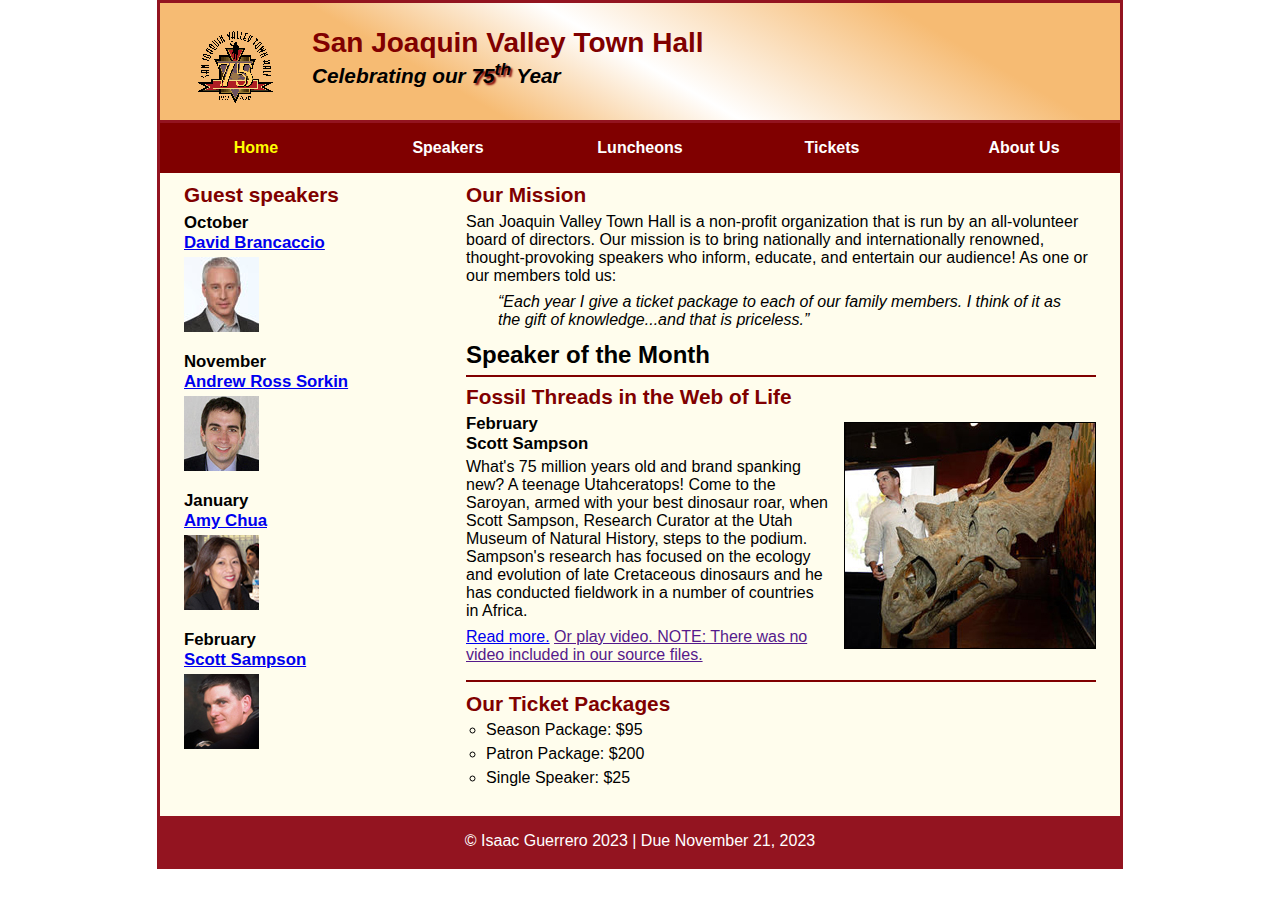
<file: index.html>
<!DOCTYPE html>
<html lang="en">

<head>
    <meta charset="utf-8">
    <title>San Joaquin Valley Town Hall</title>
    <meta name="viewport" content="width=device-width, initial-scale=1">
    <link rel="shortcut icon" href="./images/favicon.ico">
    <link rel="stylesheet" href="styles/slicknav.css">
    <link rel="stylesheet" href="styles/main.css">
    <!-- Link for js scripts -->
    <script src="https://code.jquery.com/jquery-3.7.1.min.js"></script>
    <script src="js/jquery.slicknav.min.js"></script>
    <script type="text/javascript">
        $(document).ready(function(){$('#nav_menu').slicknav({prependTo:"#mobile_menu"});});
    </script>
</head>

<body>
<header>
    <img src="./images/town_hall_logo.gif" alt="Town Hall logo" height="80">
    <h2>San Joaquin Valley Town Hall</h2>
    <h3>Celebrating our <span class="shadow">75<sup>th</sup></span> Year</h3>
</header>
<nav id="mobile_menu"></nav>
<nav id="nav_menu">
    <ul>
        <li>
            <a href="index.html" class="current">Home</a>
        </li>
        <li>
            <a href="speakers.html">Speakers</a>
        </li>
        <li>
            <a href="luncheons.html">Luncheons</a>
        </li>
        <li>
            <a href="tickets.html">Tickets</a>
        </li>
        <li>
            <a href="aboutus.html"> About Us</a>
            <ul>
                <li>
                    <a href="#">Our History</a>
                </li>
                <li>
                    <a href="#">Board of Directors</a>
                </li>
                <li>
                    <a href="#">Past Speakers</a>
                </li>
                <li>
                    <a href="#">Contact Information</a>
                </li>
            </ul>
        </li>
    </ul>
</nav>
<main>
    <section>
        <h2>Our Mission</h2>
        <p>San Joaquin Valley Town Hall is a non-profit organization that is run by an
            all-volunteer board of directors. Our mission is to bring nationally and
            internationally renowned, thought-provoking speakers who inform, educate,
            and entertain our audience! As one or our members told us:</p>
        <blockquote>&ldquo;Each year I give a ticket package to each of our family members.
            I think of it as the gift of knowledge...and that is priceless.&rdquo;</blockquote>
        <h1>Speaker of the Month</h1>
        <article>
            <h2>Fossil Threads in the Web of Life</h2>
            <img src="./images/sampson_dinosaur.jpg" alt="Scott Sampson with dinosaur">
            <h3>February<br>
                Scott Sampson</h3>
            <p>What's 75 million years old and brand spanking new? A teenage Utahceratops!
                Come to the Saroyan, armed with your best dinosaur roar, when Scott Sampson, Research
                Curator at the Utah Museum of Natural History, steps to the podium. Sampson's research
                has focused on the ecology and evolution of late Cretaceous dinosaurs and he has conducted
                fieldwork in a number of countries in Africa.</p>
            <p><a href="./speakers/sampson.html">Read more.</a>&nbsp;<a href="" target="_blank">Or play video. NOTE: There was no video included in our source files.</a></p>
            <!--				-->
        </article>

        <h2>Our Ticket Packages</h2>
        <ul>
            <li>Season Package: $95</li>
            <li>Patron Package: $200</li>
            <li>Single Speaker: $25</li>
        </ul>
    </section>

    <aside>
        <h2>Guest speakers</h2>
        <h3>October<br><a href="./speakers/brancaccio.html">David Brancaccio</a></h3>
        <img src="./images/brancaccio75.jpg" alt="David Brancaccio photo">
        <h3>November<br><a href="./speakers/sorkin.html">Andrew Ross Sorkin</a></h3>
        <img src="./images/sorkin75.jpg" alt="Andrew Ross Sorkin photo">
        <h3>January<br><a href="./speakers/chua.html">Amy Chua</a></h3>
        <img src="./images/chua75.jpg" alt="Amy Chua photo">
        <h3>February<br><a href="./speakers/sampson.html">Scott Sampson</a></h3>
        <img src="./images/sampson75.jpg" alt="Scott Sampson photo">
    </aside>
</main>
<footer>
    <p>&copy; Isaac Guerrero 2023 | Due November 21, 2023</p>
</footer>
</body>
</html>
</file>
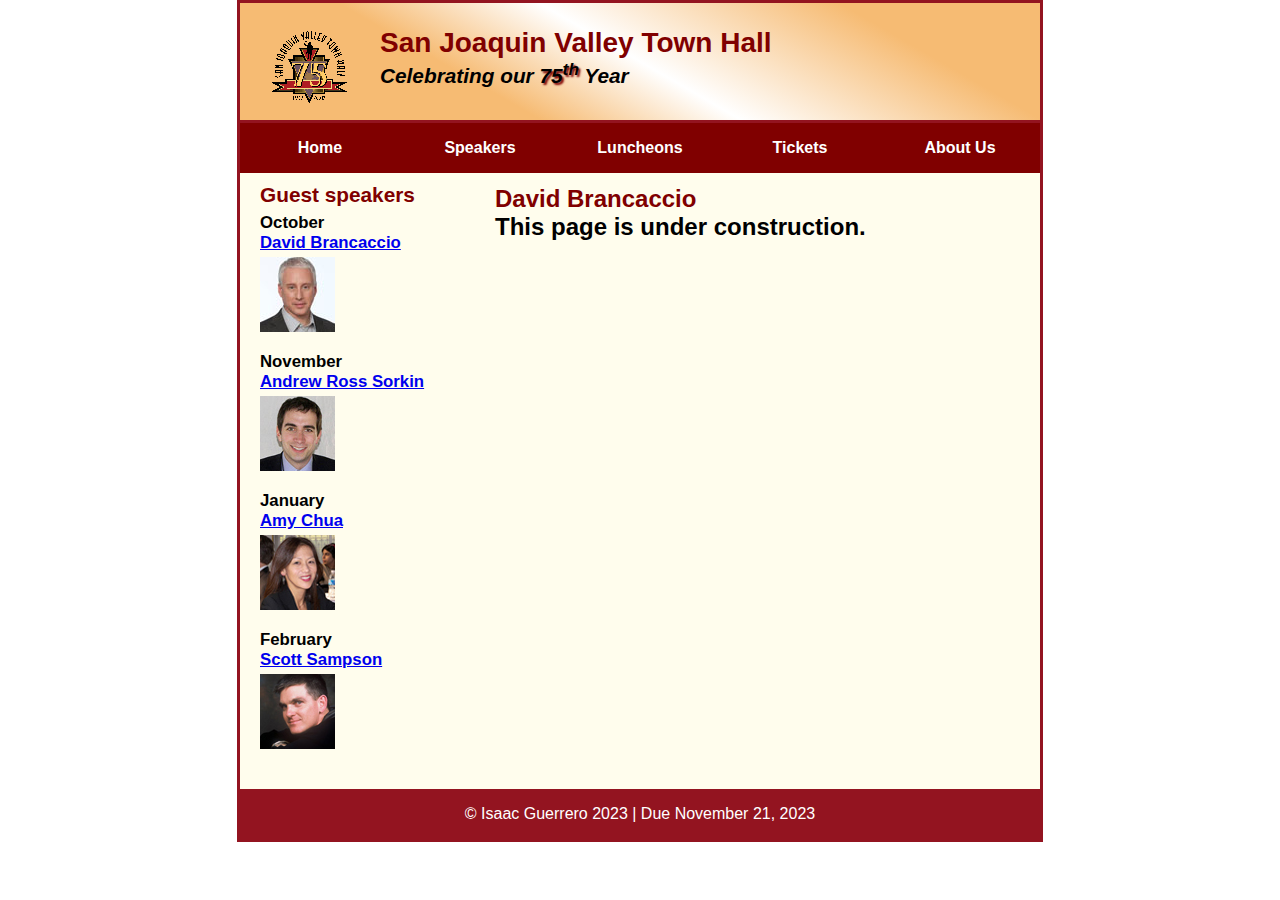
<file: speakers/brancaccio.html>
<!DOCTYPE html>
<html lang="en">

<head>
    <meta charset="utf-8">
    <title>San Joaquin Valley Town Hall</title>
    <link rel="shortcut icon" href="../images/favicon.ico">
    <link rel="stylesheet" href="../styles/speaker.css">
</head>

<body>
<header>
    <img src="../images/town_hall_logo.gif" alt="Town Hall logo" height="80">
    <h2>San Joaquin Valley Town Hall</h2>
    <h3>Celebrating our <span class="shadow">75<sup>th</sup></span> Year</h3>
</header>
<nav id="nav_menu">
    <ul>
        <li>
            <a href="../index.html">Home</a>
        </li>
        <li>
            <a href="speakers.html">Speakers</a>
        </li>
        <li>
            <a href="luncheons.html">Luncheons</a>
        </li>
        <li>
            <a href="tickets.html">Tickets</a>
        </li>
        <li>
            <a href="aboutus.html"> About Us</a>
            <ul>
                <li>
                    <a href="#">Our History</a>
                </li>
                <li>
                    <a href="#">Board of Directors</a>
                </li>
                <li>
                    <a href="#">Past Speakers</a>
                </li>
                <li>
                    <a href="#">Contact Information</a>
                </li>
            </ul>
        </li>
    </ul>
</nav>
<main>
    <section>
        <h1>David Brancaccio</h1>
        <h2>This page is under construction.</h2>
    </section>
    <aside>
        <h2>Guest speakers</h2>
        <h3>October<br><a href="../speakers/brancaccio.html">David Brancaccio</a></h3>
        <img src="../images/brancaccio75.jpg" alt="David Brancaccio photo">
        <h3>November<br><a href="../speakers/sorkin.html">Andrew Ross Sorkin</a></h3>
        <img src="../images/sorkin75.jpg" alt="Andrew Ross Sorkin photo">
        <h3>January<br><a href="../speakers/chua.html">Amy Chua</a></h3>
        <img src="../images/chua75.jpg" alt="Amy Chua photo">
        <h3>February<br><a href="../speakers/sampson.html">Scott Sampson</a></h3>
        <img src="../images/sampson75.jpg" alt="Scott Sampson photo">
    </aside>
</main>
<footer>
    <p>&copy; Isaac Guerrero 2023 | Due November 21, 2023</p>

</footer>
</body>
</html>
</file>
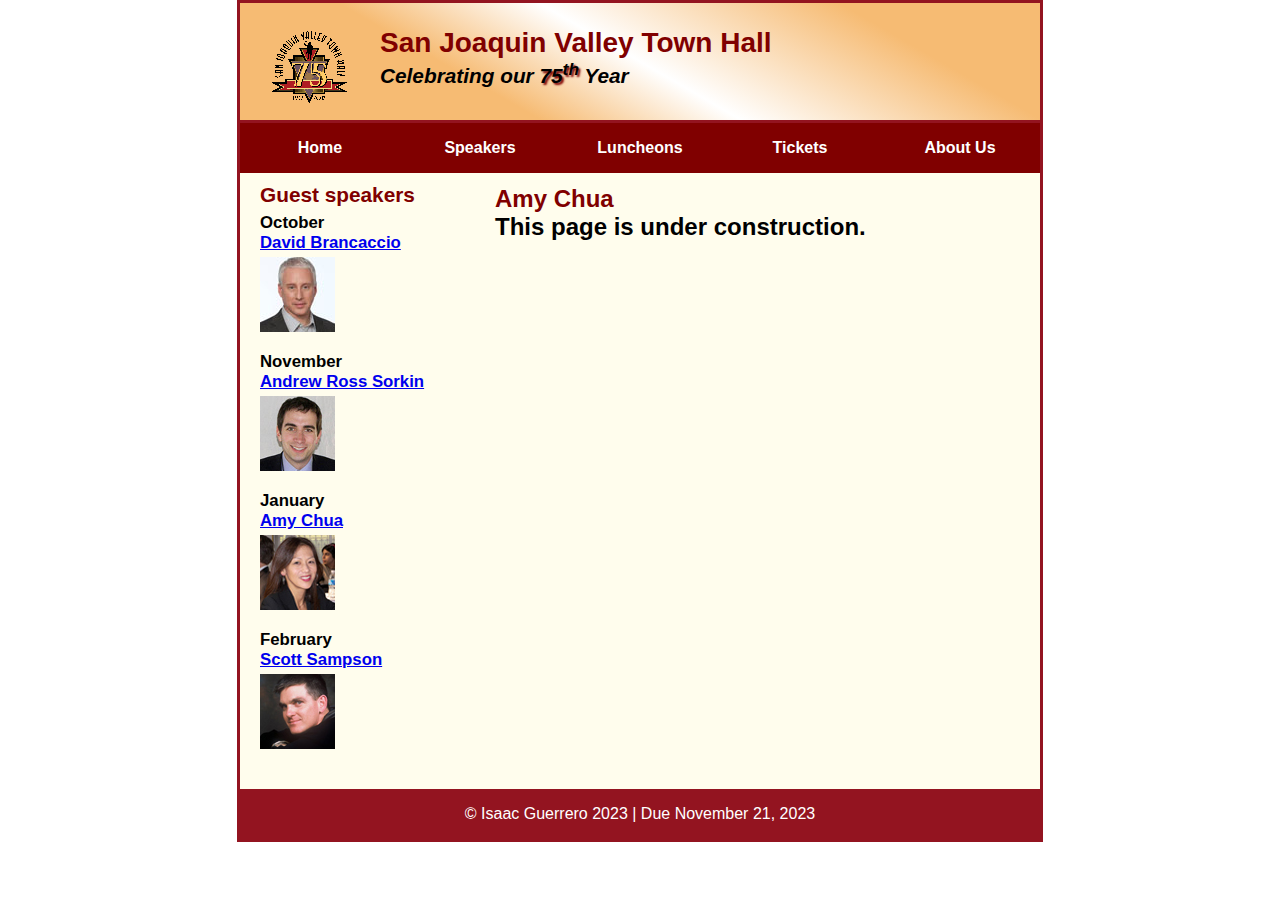
<file: speakers/chua.html>
<!DOCTYPE html>
<html lang="en">

<head>
    <meta charset="utf-8">
    <title>San Joaquin Valley Town Hall</title>
    <link rel="shortcut icon" href="../images/favicon.ico">
    <link rel="stylesheet" href="../styles/speaker.css">
</head>

<body>
<header>
    <img src="../images/town_hall_logo.gif" alt="Town Hall logo" height="80">
    <h2>San Joaquin Valley Town Hall</h2>
    <h3>Celebrating our <span class="shadow">75<sup>th</sup></span> Year</h3>
</header>
<nav id="nav_menu">
    <ul>
        <li>
            <a href="../index.html">Home</a>
        </li>
        <li>
            <a href="speakers.html">Speakers</a>
        </li>
        <li>
            <a href="luncheons.html">Luncheons</a>
        </li>
        <li>
            <a href="tickets.html">Tickets</a>
        </li>
        <li>
            <a href="aboutus.html"> About Us</a>
            <ul>
                <li>
                    <a href="#">Our History</a>
                </li>
                <li>
                    <a href="#">Board of Directors</a>
                </li>
                <li>
                    <a href="#">Past Speakers</a>
                </li>
                <li>
                    <a href="#">Contact Information</a>
                </li>
            </ul>
        </li>
    </ul>
</nav>

<main>
    <section>
        <h1>Amy Chua</h1>
        <h2>This page is under construction.</h2>
    </section>
    <aside>
        <h2>Guest speakers</h2>
        <h3>October<br><a href="../speakers/brancaccio.html">David Brancaccio</a></h3>
        <img src="../images/brancaccio75.jpg" alt="David Brancaccio photo">
        <h3>November<br><a href="../speakers/sorkin.html">Andrew Ross Sorkin</a></h3>
        <img src="../images/sorkin75.jpg" alt="Andrew Ross Sorkin photo">
        <h3>January<br><a href="../speakers/chua.html">Amy Chua</a></h3>
        <img src="../images/chua75.jpg" alt="Amy Chua photo">
        <h3>February<br><a href="../speakers/sampson.html">Scott Sampson</a></h3>
        <img src="../images/sampson75.jpg" alt="Scott Sampson photo">
    </aside>
</main>
<footer>
    <p>&copy; Isaac Guerrero 2023 | Due November 21, 2023</p>

</footer>
</body>
</html>
</file>
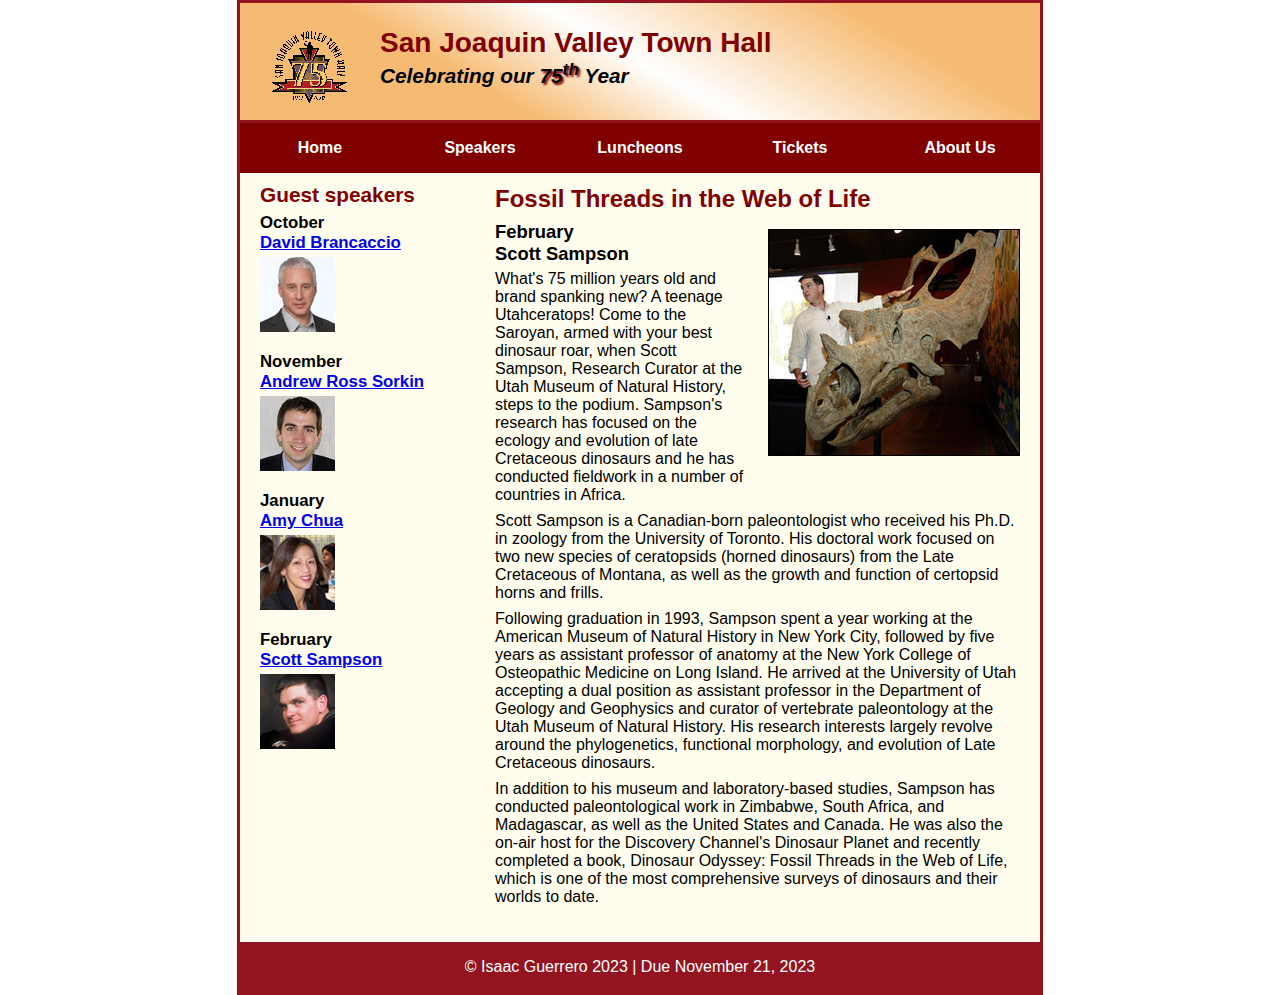
<file: speakers/sampson.html>
<!DOCTYPE html>
<html lang="en">

<head>
    <meta charset="utf-8">
    <title>San Joaquin Valley Town Hall</title>
    <link rel="shortcut icon" href="../images/favicon.ico">
    <link rel="stylesheet" href="../styles/speaker.css">
</head>

<body>
<header>
    <img src="../images/town_hall_logo.gif" alt="Town Hall logo" height="80">
    <h2>San Joaquin Valley Town Hall</h2>
    <h3>Celebrating our <span class="shadow">75<sup>th</sup></span> Year</h3>
</header>
<nav id="nav_menu">
    <ul>
        <li>
            <a href="../index.html">Home</a>
        </li>
        <li>
            <a href="speakers.html">Speakers</a>
        </li>
        <li>
            <a href="luncheons.html">Luncheons</a>
        </li>
        <li>
            <a href="tickets.html">Tickets</a>
        </li>
        <li>
            <a href="aboutus.html"> About Us</a>
            <ul>
                <li>
                    <a href="#">Our History</a>
                </li>
                <li>
                    <a href="#">Board of Directors</a>
                </li>
                <li>
                    <a href="#">Past Speakers</a>
                </li>
                <li>
                    <a href="#">Contact Information</a>
                </li>
            </ul>
        </li>
    </ul>
</nav>
<main>
    <section>
        <h1>Fossil Threads in the Web of Life</h1>
        <article>
            <img src="../images/sampson_dinosaur.jpg" alt="Scott Sampson with dinosaur">
            <h2>February<br>Scott Sampson</h2>
            <p>What's 75 million years old and brand spanking new? A teenage Utahceratops! Come to the
                Saroyan, armed with your best dinosaur roar, when Scott Sampson, Research Curator at the
                Utah Museum of Natural History, steps to the podium. Sampson's research has focused on the
                ecology and evolution of late Cretaceous dinosaurs and he has conducted fieldwork in a number
                of countries in Africa.</p>
            <p>Scott Sampson is a Canadian-born paleontologist who received his Ph.D. in zoology from the
                University of Toronto. His doctoral work focused on two new species of ceratopsids (horned
                dinosaurs) from the Late Cretaceous of Montana, as well as the growth and function of certopsid
                horns and frills.</p>
            <p>Following graduation in 1993, Sampson spent a year working at the American Museum of Natural
                History in New York City, followed by five years as assistant professor of anatomy at the New
                York College of Osteopathic Medicine on Long Island. He arrived at the University of Utah
                accepting a dual position as assistant professor in the Department of Geology and Geophysics
                and curator of vertebrate paleontology at the Utah Museum of Natural History. His research
                interests largely revolve around the phylogenetics, functional morphology, and evolution of
                Late Cretaceous dinosaurs.</p>
            <p>In addition to his museum and laboratory-based studies, Sampson has conducted paleontological
                work in Zimbabwe, South Africa, and Madagascar, as well as the United States and Canada. He was
                also the on-air host for the Discovery Channel's Dinosaur Planet and recently completed a book,
                Dinosaur Odyssey: Fossil Threads in the Web of Life, which is one of the most
                comprehensive surveys of dinosaurs and their worlds to date.</p>
        </article>
    </section>

    <aside>
        <h2>Guest speakers</h2>
        <h3>October<br><a href="../speakers/brancaccio.html">David Brancaccio</a></h3>
        <img src="../images/brancaccio75.jpg" alt="David Brancaccio photo">
        <h3>November<br><a href="../speakers/sorkin.html">Andrew Ross Sorkin</a></h3>
        <img src="../images/sorkin75.jpg" alt="Andrew Ross Sorkin photo">
        <h3>January<br><a href="../speakers/chua.html">Amy Chua</a></h3>
        <img src="../images/chua75.jpg" alt="Amy Chua photo">
        <h3>February<br><a href="../speakers/sampson.html">Scott Sampson</a></h3>
        <img src="../images/sampson75.jpg" alt="Scott Sampson photo">
    </aside>
</main>
<footer>
    <p>&copy; Isaac Guerrero 2023 | Due November 21, 2023</p>
</footer>
</body>
</html>
</file>
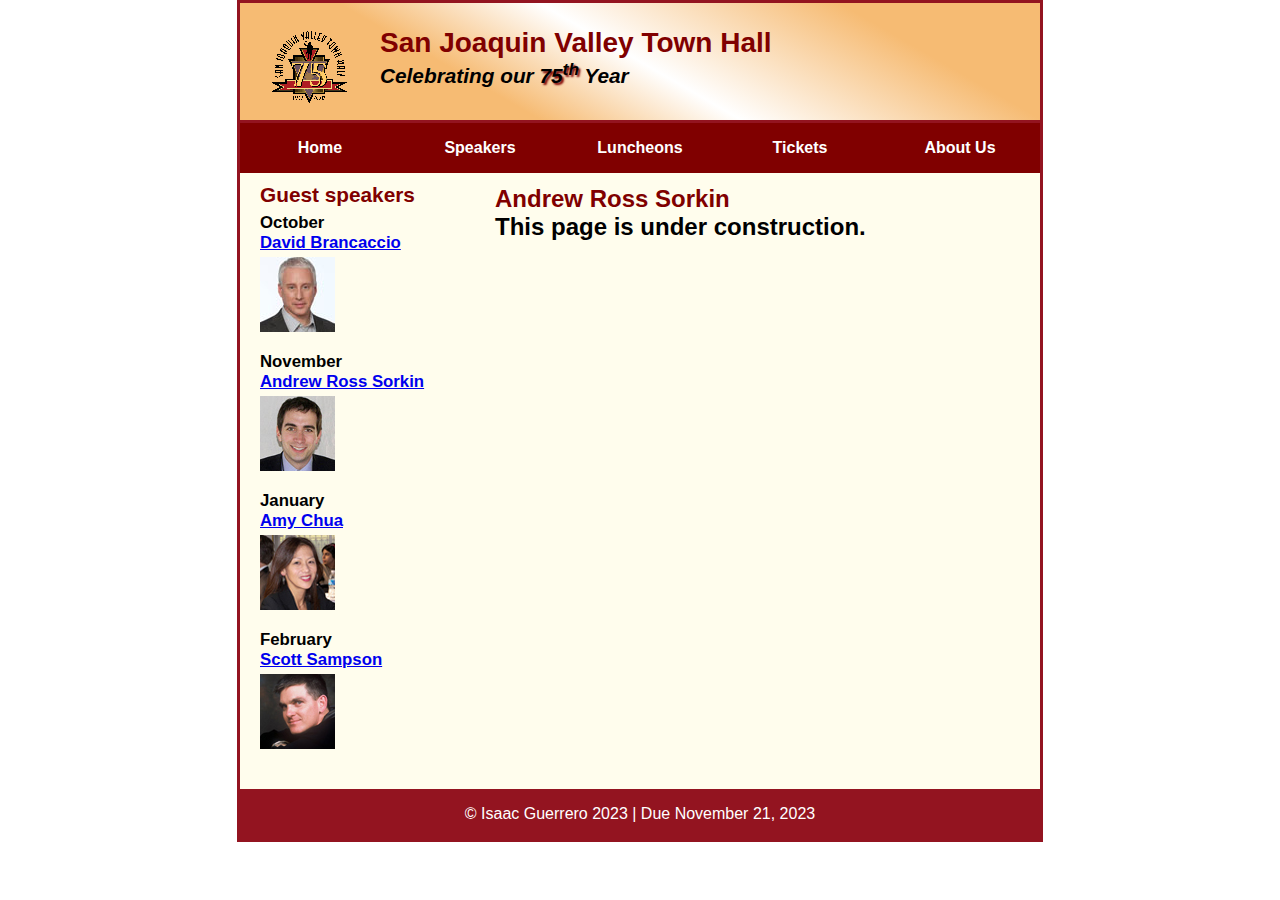
<file: speakers/sorkin.html>
<!DOCTYPE html>
<html lang="en">

<head>
  <meta charset="utf-8">
  <title>San Joaquin Valley Town Hall</title>
  <link rel="shortcut icon" href="../images/favicon.ico">
  <link rel="stylesheet" href="../styles/speaker.css">
</head>

<body>
<header>
  <img src="../images/town_hall_logo.gif" alt="Town Hall logo" height="80">
  <h2>San Joaquin Valley Town Hall</h2>
  <h3>Celebrating our <span class="shadow">75<sup>th</sup></span> Year</h3>
</header>
<nav id="nav_menu">
  <ul>
    <li>
      <a href="../index.html">Home</a>
    </li>
    <li>
      <a href="speakers.html">Speakers</a>
    </li>
    <li>
      <a href="luncheons.html">Luncheons</a>
    </li>
    <li>
      <a href="tickets.html">Tickets</a>
    </li>
    <li>
      <a href="aboutus.html"> About Us</a>
      <ul>
        <li>
          <a href="#">Our History</a>
        </li>
        <li>
          <a href="#">Board of Directors</a>
        </li>
        <li>
          <a href="#">Past Speakers</a>
        </li>
        <li>
          <a href="#">Contact Information</a>
        </li>
      </ul>
    </li>
  </ul>
</nav>
<main>
  <section>
    <h1>Andrew Ross Sorkin</h1>
    <h2>This page is under construction.</h2>
  </section>
  <aside>
    <h2>Guest speakers</h2>
    <h3>October<br><a href="../speakers/brancaccio.html">David Brancaccio</a></h3>
    <img src="../images/brancaccio75.jpg" alt="David Brancaccio photo">
    <h3>November<br><a href="../speakers/sorkin.html">Andrew Ross Sorkin</a></h3>
    <img src="../images/sorkin75.jpg" alt="Andrew Ross Sorkin photo">
    <h3>January<br><a href="../speakers/chua.html">Amy Chua</a></h3>
    <img src="../images/chua75.jpg" alt="Amy Chua photo">
    <h3>February<br><a href="../speakers/sampson.html">Scott Sampson</a></h3>
    <img src="../images/sampson75.jpg" alt="Scott Sampson photo">
  </aside>
</main>
<footer>
  <p>&copy; Isaac Guerrero 2023 | Due November 21, 2023</p>

</footer>
</body>
</html>
</file>
<file: styles/main.css>
* {
    margin: 0;
    padding: 0;
}
html {
    background-color: white;
}
body {
    font-family: Arial, Helvetica, sans-serif;
    font-size: 100%;
    width: 98%;
    max-width: 960px;
    margin: 0 auto;
    border: 3px solid #931420;
    background-color: #fffded;
}
a:focus, a:hover {
    font-style: italic;}
header {
    padding: 1.5em 0 2em 0;
    border-bottom: 3px solid #931420;
    background-image: -moz-linear-gradient(
            30deg, #f6bb73 0%, #f6bb73 30%, white 50%, #f6bb73 80%, #f6bb73 100%);
    background-image: -webkit-linear-gradient(
            30deg, #f6bb73 0%, #f6bb73 30%, white 50%, #f6bb73 80%, #f6bb73 100%);
    background-image: -o-linear-gradient(
            30deg, #f6bb73 0%, #f6bb73 30%, white 50%, #f6bb73 80%, #f6bb73 100%);
    background-image: linear-gradient(
            30deg, #f6bb73 0%, #f6bb73 30%, white 50%, #f6bb73 80%, #f6bb73 100%);
}
header h2 {
    font-size: 175%;
    color: #800000;}
header h3 {
    font-size: 130%;
    font-style: italic;
}
header img {
    float: left;
    padding: 0 3.75%; /* # 8 */
}
.shadow {
    text-shadow: 2px 2px 2px #800000;
}
#nav_menu ul {
    list-style-type: none;
    margin: 0;
    padding: 0;
    position: relative;
}
#nav_menu ul li {
    float: left;
    width: 20%;
}
#nav_menu ul li a {
    display: block;
    text-align: center;
    padding: 1em 0;
    text-decoration: none;
    background-color: #800000;
    color: white;
    font-weight: bold;
}
#nav_menu a.current {
    color: yellow;
}
#nav_menu ul ul {
    display: none;
    position: absolute;
    top: 100%;
    width: 100%;
}
#nav_menu ul ul li {
    float: none;
}
#nav_menu ul li:hover > ul {
    display: block;
}
#nav_menu > ul::after {
    content: "";
    clear: both;
    display: block;
}

/* the styles for the section */
section {
    /* 525 (width of target's original value) / 800 (width of parent's value - before we changed it...) * 100 = 65.625%*//* # 8 */
    width: 65.625%;
    float: right;
    padding: 0 2.5% 20px; /*We could also write 0 2.5% 20px 2.5% */ /* # 8 */
}
section h1 {
    font-size: 150%;
    padding: .5em 0 .25em 0;
    margin: 0;
}
section h2 {
    color: #800000;
    font-size: 130%;
    padding: .5em 0 .25em 0;
}
section p {
    padding-bottom: .5em;
}
section blockquote {
    padding: 0 2em;
    font-style: italic;
}
section ul {
    padding: 0 0 .25em 1.25em;
    list-style-type: circle;
}
section li {
    padding-bottom: .35em;
}

/* the styles for the article */
article {
    padding: .5em 0;
    border-top: 2px solid #800000;
    border-bottom: 2px solid #800000;
}
article h2 {
    padding-top: 0;
}
article h3 {
    font-size: 105%;
    padding-bottom: .25em;
}
article img {
    float: right;
    margin: .5em 0 1em 1em;
    border: 1px solid black;
    max-width: 40%;
    min-width: 150px; /* # 13 */
}

/* the styles for the aside */
aside {
    width: 26.875%; /* # 8 */
    float: right;
    padding: 0 0 20px 2.5%; /* #8 */
}
aside h2 {
    color: #800000;
    font-size: 130%;
    padding: .5em 0 .25em 0;
}

aside h3 {
    font-size: 105%;
    padding-bottom: .25em;}
aside img {
    padding-bottom: 1em;}

/* the styles for the footer */
footer {
    background-color: #931420;
    clear: both;
}
footer p {
    text-align: center;
    color: white;
    padding: 1em 0;
}
#mobile_menu {
    display: none;
}
@media only screen and (max-width: 750px) {
    section h1 {
        font-size: 125%
    }
    section h2, aside h2 {
        font-size: 110%;
    }
    aside h3 a {
        font-size: 85%;
    }
}

@media only screen and (max-width: 550px) {
    header img { float: none; }
    header { text-align: center; }
    section {
        float: none;
        width: 95%;
    }
    aside {
        float: none;
        padding-right: 2.5%;
        width: 95%;
    }
    article img { max-width: 30%; }
    #speakers {
        column-count: 2;
    }
    #nav_menu {
        display: none;}
    #mobile_menu {
        display: block;
    }
    .slicknav_menu {
        background-color: #800000 !important;
    }
}

@media only screen and (max-width: 480px) {
    body { font-size: 90%; }
}
</file>
<file: styles/speaker.css>
* {
    margin: 0;
    padding: 0;
}
html {
    background-color: white;
}
body {
    font-family: Arial, Helvetica, sans-serif;
    font-size: 100%;
    width: 800px;
    margin: 0 auto;
    border: 3px solid #931420;
    background-color: #fffded;
}
a:focus, a:hover {
    font-style: italic;
}
/* the styles for the header */
header {
    padding: 1.5em 0 2em 0;
    border-bottom: 3px solid #931420;
    background-image: -moz-linear-gradient(
            30deg, #f6bb73 0%, #f6bb73 30%, white 50%, #f6bb73 80%, #f6bb73 100%);
    background-image: -webkit-linear-gradient(
            30deg, #f6bb73 0%, #f6bb73 30%, white 50%, #f6bb73 80%, #f6bb73 100%);
    background-image: -o-linear-gradient(
            30deg, #f6bb73 0%, #f6bb73 30%, white 50%, #f6bb73 80%, #f6bb73 100%);
    background-image: linear-gradient(
            30deg, #f6bb73 0%, #f6bb73 30%, white 50%, #f6bb73 80%, #f6bb73 100%);
}
header h2 {
    font-size: 175%;
    color: #800000;
}
header h3 {
    font-size: 130%;
    font-style: italic;
}
header img {
    float: left;
    padding: 0 30px;
}
.shadow {
    text-shadow: 2px 2px 2px #800000;
}
/* the styles for the main content */
main {
    clear: left;
}


/*My changes started here*/
/*#6*/
#nav_menu ul{
    list-style-type: none;
    margin: 0;
    padding: 0;
    position: relative; /* #11 */
}

#nav_menu ul li {
    float: left; /*# 7*/
}

#nav_menu ul li a{
    display: block; /*#8, */
    color: #fff;
    text-align: center;
    padding: 1em 0;
    text-decoration: none;
    background-color: #800000;
    font-weight: bold;
    width: 160px;
}

#nav_menu a.current{
    color: yellow;
}

#nav_menu ul ul{
    /*#12*/
    display: none;
    position: absolute;
    top: 100%;
}
#nav_menu ul ul li {
    float: none;
}
#nav_menu ul li:hover > ul {
    /*#13*/
    display: block;
}
#nav_menu > ul::after {
    /*#16*/
    content: '';
    clear: both;
    display: block;
}

section {
    width: 525px;
    float: right;
    padding: 0 20px 20px 20px;
}
section h1 {
    color: #800000;
    font-size: 150%;
    padding-top: .5em;
    margin: 0;
}
section p {
    padding-bottom: .5em;
}
section blockquote {
    padding: 0 2em;
    font-style: italic;
}
section ul {
    padding: 0 0 .25em 1.25em;
}
section li {
    padding-bottom: .35em;
}

article {
    padding: .5em 0;
}
article h2 {
    font-size: 115%;
    padding: 0 0 .25em 0;
}
article img {
    float: right;
    margin: .5em 0 1em 1em;
    border: 1px solid black;
}

aside {
    width: 215px;
    float: right;
    padding: 0 0 20px 20px;
}
aside h2 {
    color: #800000;
    font-size: 130%;
    padding: .5em 0 .25em 0;
}

aside h3 {
    font-size: 105%;
    padding-bottom: .25em;
}
aside img {
    padding-bottom: 1em;
}

footer {
    background-color: #931420;
    clear: both;

}
footer p {
    text-align: center;
    color: white;
    padding: 1em 0;
}
</file>
